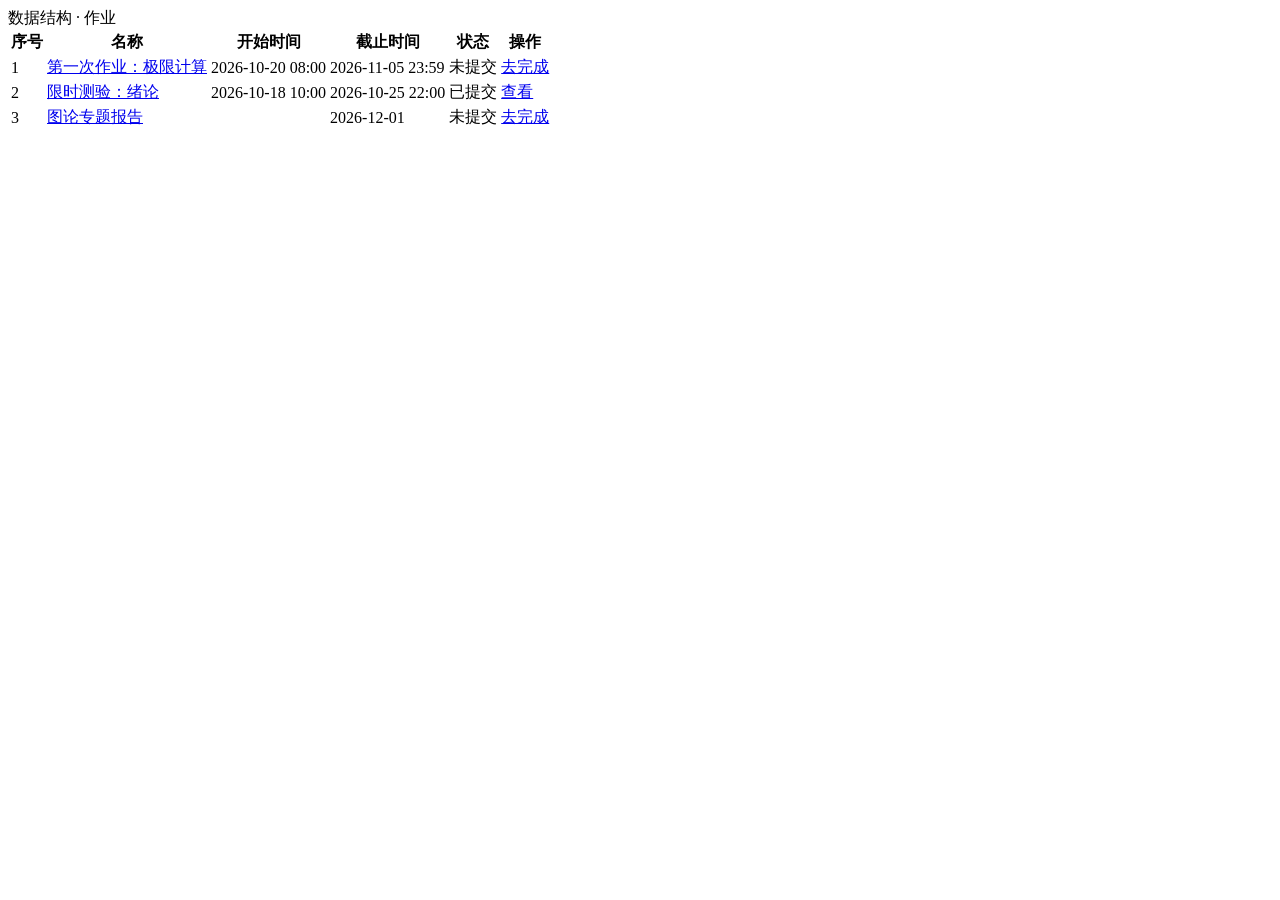
<file: tests/fixtures/xuexitong/work_list.html>
<!DOCTYPE html>
<html>
<head><meta charset="utf-8"><title>作业列表</title></head>
<body>
<div class="nav">数据结构 · 作业</div>
<table class="workTable">
  <thead>
    <tr><th>序号</th><th>名称</th><th>开始时间</th><th>截止时间</th><th>状态</th><th>操作</th></tr>
  </thead>
  <tbody>
    <tr>
      <td>1</td>
      <td><a href="/work/dohome?workId=1234567&amp;classId=900123456&amp;courseId=201234568" target="_blank">第一次作业：极限计算</a></td>
      <td>2026-10-20 08:00</td>
      <td>2026-11-05 23:59</td>
      <td>未提交</td>
      <td><a href="/work/dohome?workId=1234567&amp;classId=900123456&amp;courseId=201234568">去完成</a></td>
    </tr>
    <tr>
      <td>2</td>
      <td><a href="/work/dohome?workId=1234568&amp;classId=900123456&amp;courseId=201234568" target="_blank">限时测验：绪论</a></td>
      <td>2026-10-18 10:00</td>
      <td>2026-10-25 22:00</td>
      <td>已提交</td>
      <td><a href="/work/show?workId=1234568&amp;classId=900123456&amp;courseId=201234568">查看</a></td>
    </tr>
    <tr>
      <td>3</td>
      <td><a href="/work/dohome?workId=1234569&amp;classId=900123456&amp;courseId=201234568" target="_blank">图论专题报告</a></td>
      <td>&nbsp;</td>
      <td>2026-12-01</td>
      <td>未提交</td>
      <td><a href="/work/dohome?workId=1234569&amp;classId=900123456&amp;courseId=201234568">去完成</a></td>
    </tr>
  </tbody>
</table>
</body>
</html>
</file>
